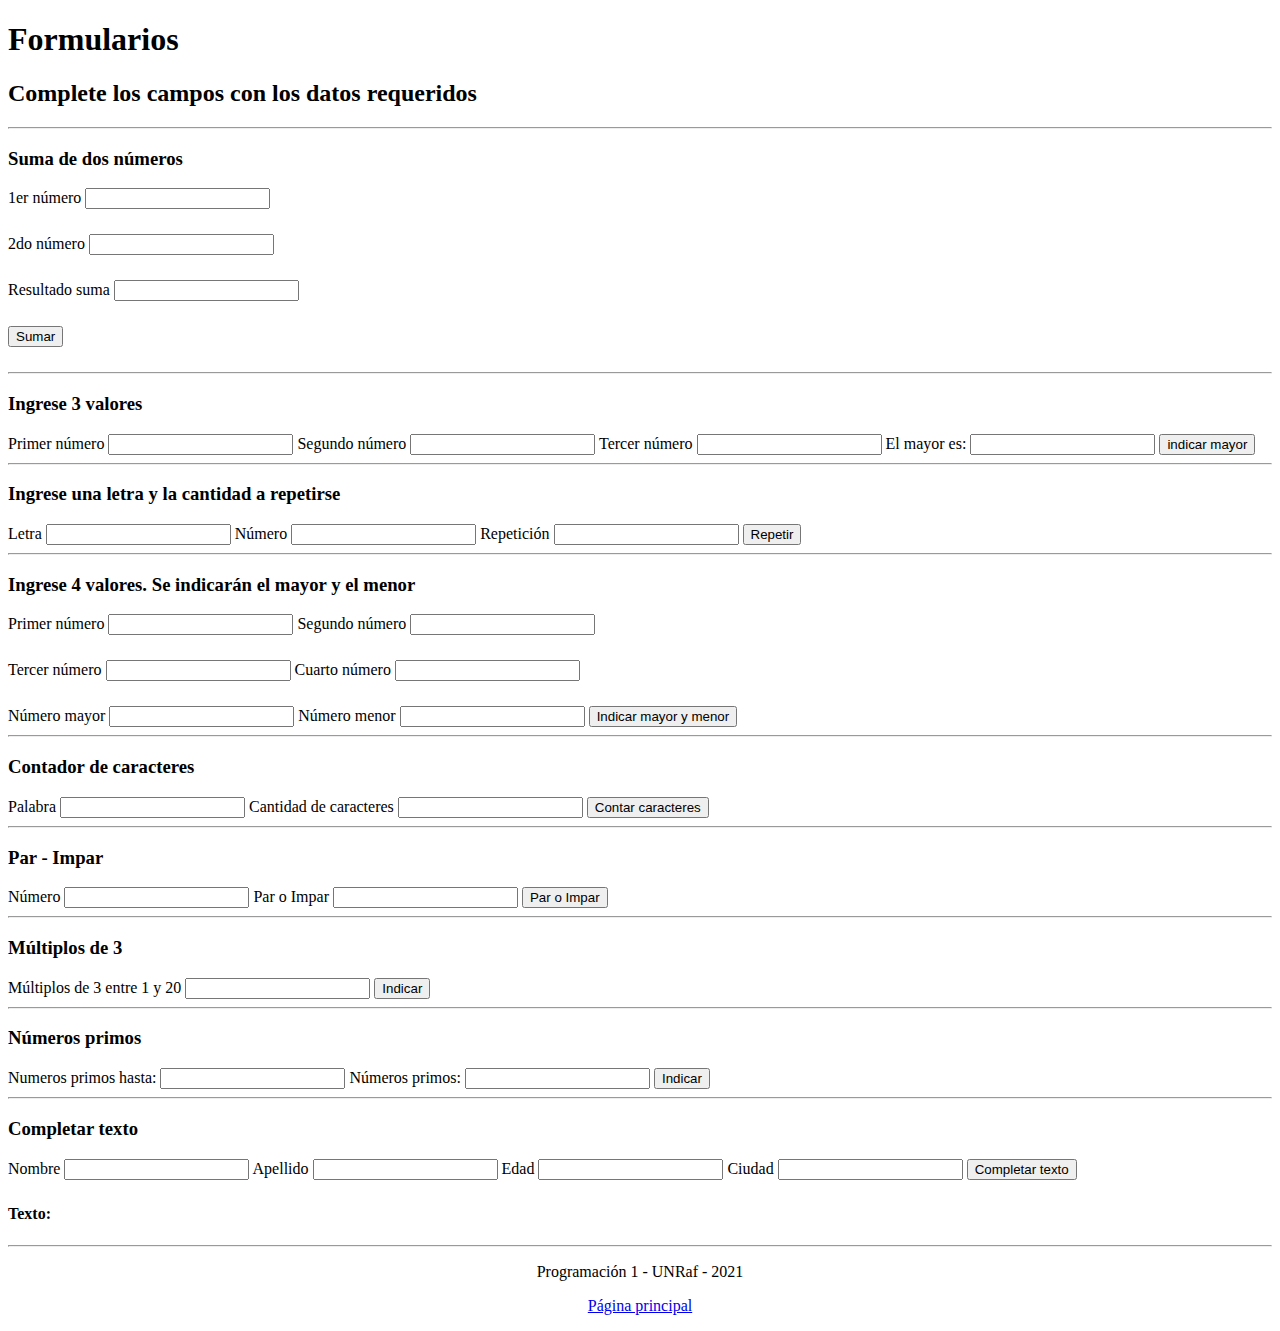
<file: pages/form_act_mod2.html>
<!DOCTYPE html>
<html lang="en">
<head>
    <meta charset="UTF-8">
    <meta http-equiv="X-UA-Compatible" content="IE=edge">
    <meta name="viewport" content="width=device-width, initial-scale=1.0">
    <title>Formularios Mod2</title>
</head>
<body>
    <h1>Formularios</h1>
    <h2>Complete los campos con los datos requeridos</h2>
    <hr>

<!-- ejercicio 1 html--> 
    <h3>Suma de dos números</h3>
    
        <label for "num1_suma">1er número</label>
        <input type="number" id="num1_suma"> 
        <h6></h6>
        <label for "num2_suma">2do número</label>
        <input type="number" id="num2_suma">
        <h6></h6>
        <label for "input_resultado_suma">Resultado suma</label>
        <input type="number" id="input_resultado_suma">
        <h6></h6>
        <button onclick="suma()">Sumar</button>
        <h6></h6>
<hr>
<!-- ejercicio 1 clase html CONDICIONALES-->
    <h3>Ingrese 3 valores</h3>
        <label for "primer_input">Primer número</label>
        <input type="number" id="primer_input">
        <label for "segundo_input">Segundo número</label>
        <input type="number" id="segundo_input">
        <label for "tercer_input">Tercer número</label>
        <input type="number" id="tercer_input">
        <label for "cuarto_input">El mayor es: </label>
        <input type="number" id="cuarto_input">
        <button onclick="mayor()"> indicar mayor</button>
<hr>
<!--ejercicio 2 clase js CICLO FOR-->
    <h3>Ingrese una letra y la cantidad a repetirse</h3>        
        <label for "letra">Letra</label>
        <input type="text" id="letra">
        <label for "cantidad">Número</label>
        <input type="number" id="cantidad">
        <label for "repeticion">Repetición</label>
        <input type="text" id="repeticion">
        <button onclick="repetir_letra()">Repetir</button>
<hr>
<!--ejercicio 2 html-->
    <h3>Ingrese 4 valores. Se indicarán el mayor y el menor</h3>
        <label for "num1_m_m">Primer número</label>
        <input type="number" id="num1_m_m">
        <label for "num2_m_m">Segundo número</label>
        <input type="number" id="num2_m_m">
        <h6></h6>
        <label for "num3_m_m">Tercer número</label>
        <input type="number" id="num3_m_m">
        <label for "num4_m_m">Cuarto número</label>
        <input type="number" id="num4_m_m">
        <h6></h6>
        <label for "mayor_m_m">Número mayor</label>
        <input type="number" id="mayor_m_m">
        <label for "menor_m_m">Número menor</label>
        <input type="number" id="menor_m_m">
        <button onclick="mayor_menor()">Indicar mayor y menor</button>
<hr>
<!--ejercicio 5 html-->
    <h3>Contador de caracteres</h3>
        <label for "palabra_cont">Palabra</label>
        <input type="text" id="palabra_cont">
        <label for "cant_cont">Cantidad de caracteres</label>
        <input type="text" id="cant_cont">
        <button onclick="contador_carac()">Contar caracteres</button>
<hr>
<!--ejercicio 6 html-->
        <h3>Par - Impar</h3>
        <label for "numero_par_impar">Número</label>
        <input type="number" id="numero_par_impar">
        <label for "par_impar">Par o Impar</label>
        <input type="text" id="par_impar">
        <button onclick="par_impar()">Par o Impar</button>
<hr>
<!--ejercicio 7 html-->
        <h3>Múltiplos de 3</h3>
        <label for "multi_3">Múltiplos de 3 entre 1 y 20</label>
        <input type="text" id="multi_3">
        <button onclick="mult_3()">Indicar</button>
<hr>
<!--ejercicio 7 html-->
        <h3>Números primos</h3>
        <label for "num_primo">Numeros primos hasta: </label>
        <input type="text" id="num_primo">
        <label for "nums_primo">Números primos: </label>
        <input type="text" id="nums_primo">
        <button onclick="primos()">Indicar</button>
<hr>
<!--ejercicio 8 html-->
        <h3>Completar texto</h3>
        <label for="nombre_ej8">Nombre</label>
        <input type="text" id="nombre_ej8">
        <label for="apellido_ej8">Apellido</label>
        <input type="text" id="apellido_ej8">
        <label for="edad_ej8">Edad</label>
        <input type="number" id="edad_ej8">
        <label for="ciudad_ej8">Ciudad</label>
        <input type="text" id="ciudad_ej8">
        <button onclick="completar_texto()">Completar texto</button>
        <h6></h6>
        <h4>Texto: </h4> 
        <h5 id="texto_completo"></h5>

        
        
        
        <hr>
        <footer>
            <p style="text-align: center;">Programación 1 - UNRaf - 2021</p>
            <p style="text-align: center;"><a href="/index.html">Página principal</a></p>
        </footer>
        

        <!-- ejercicios js -->
        <script>
        /* ejercicio 1 js */
                function suma() {
                    variable_num1_suma= parseInt(document.getElementById("num1_suma").value);
                    variable_num2_suma= parseInt(document.getElementById("num2_suma").value);
                    resultado_suma= variable_num1_suma + variable_num2_suma;
                    document.getElementById("input_resultado_suma").value = resultado_suma;
                }

        /*ejercicio 1 clase js CONDICIONALES */
                function mayor() {
                    v1= parseFloat (document.getElementById("primer_input").value);
                    v2= parseFloat (document.getElementById("segundo_input").value);
                    v3= parseFloat (document.getElementById("tercer_input").value);
                    
                    if (v1  >= v2 && v1 >= v3) {
                        numero_mayor = v1
                    } else { 
                        if (v2 >= v1 && v2 >= v3) {
                            numero_mayor = v2
                        } else {
                            numero_mayor = v3
                        }
                    }
                    document.getElementById("cuarto_input").value = numero_mayor    
                    }

        /*ejercicio 2 clase js CICLO FOR*/
                function repetir_letra() {
                    var_letra = document.getElementById("letra").value
                    var_cantidad = parseFloat (document.getElementById("cantidad").value)
                    cant_letra= ""
                    
                    for (i = 0; i < var_cantidad; i++) {
                        cant_letra=cant_letra+var_letra
                        console.log(cant_letra);
                    }
                    document.getElementById("repeticion").value = cant_letra
                }

        /*ejercicio 2 js*/
                function mayor_menor() {
                    v1_m_m= parseFloat (document.getElementById("num1_m_m").value)
                    v2_m_m= parseFloat (document.getElementById("num2_m_m").value)
                    v3_m_m= parseFloat (document.getElementById("num3_m_m").value)
                    v4_m_m= parseFloat (document.getElementById("num4_m_m").value)
                    
                    if (v1_m_m >= v2_m_m && v1_m_m >= v3_m_m && v1_m_m >= v4_m_m) {
                        mayor_m_m_ = v1_m_m
                    } else { 
                        if (v2_m_m >= v1_m_m && v2_m_m >= v3_m_m && v2_m_m >= v4_m_m) {
                            mayor_m_m_ = v2_m_m
                        } else {
                            if (v3_m_m >= v1_m_m && v3_m_m >= v1_m_m && v3_m_m >= v4_m_m) {
                                mayor_m_m_ = v3_m_m
                            } else {
                                mayor_m_m_ = v4_m_m
                            }
                        }
                        
                    }
                    (document.getElementById("mayor_m_m").value) = mayor_m_m_
                    
                    if (v1_m_m <= v2_m_m && v1_m_m <= v3_m_m && v1_m_m <= v4_m_m) {
                        menor_m_m_ = v1_m_m
                    } else { 
                        if (v2_m_m <= v1_m_m && v2_m_m <= v3_m_m && v2_m_m <= v4_m_m) {
                            menor_m_m_ = v2_m_m
                        } else {
                            if (v3_m_m <= v1_m_m && v3_m_m <= v1_m_m && v3_m_m <= v4_m_m) {
                                menor_m_m_ = v3_m_m
                            } else {
                                menor_m_m_ = v4_m_m
                            }
                        }
                        
                    }
                    (document.getElementById("menor_m_m").value) = menor_m_m_
                }

        /*ejercicio 5 js*/
                function contador_carac() {
                    palabra_conta= document.getElementById("palabra_cont").value;
                    cant_letras= palabra_conta.lenght;
                    
                    document.getElementById("cant_cont").value = parseFloat(cant_letras);
                }

        /*ejercicio 6 js*/
                function par_impar() {
                    num_par_impar= parseFloat (document.getElementById("numero_par_impar").value)
                    
                    if (num_par_impar % 2 == 0) {
                        document.getElementById("par_impar").value = "PAR"
                    } else {
                        document.getElementById("par_impar").value = "IMPAR"
                    }
                }

        /*ejercicio 7 js*/
                function mult_3() {
                    multiplos_de_3= ""
                    
                    for (i=1 ; i<=20 ; i++) {
                    console.log(i)
                    
                        if (i % 3 == 0) {
                        multiplos_de_3=multiplos_de_3+i+", "
                        }
                    }
                    document.getElementById("multi_3").value = multiplos_de_3
                }

        /*ejercicio 8 js*/
                function primos() {
                    limite_primo= parseFloat(document.getElementById("num_primo").value);
                    numeros_primos= "";
                    cont_primos= 0;
                    for (let i = 2; i <= parseFloat(limite_primo); i++) {
                        
                        for (let y = 2; y <= (i/2); y++) {
                            
                            if (i%y == 0) {
                                cont_primos=cont_primos+1;
                            }
                        }
                        if (parseFloat(cont_primos)==0) {
                            numeros_primos= numeros_primos  + i + ", "
                        }
                        cont_primos = 0
                    }
                    document.getElementById("nums_primo").value= numeros_primos
                }

                function completar_texto() {
                    nombre_ej8= document.getElementById("nombre_ej8").value;
                    apellido_ej8= document.getElementById("apellido_ej8").value;
                    edad_ej8= document.getElementById("edad_ej8").value;
                    ciudad_ej8= document.getElementById("ciudad_ej8").value;
                    
                    texto_completo= "Mi nombre es " + nombre_ej8 + " " + apellido_ej8 + ", tengo "  + edad_ej8 + " años. Nací en la ciudad de " + ciudad_ej8 + "."
                    
                    document.getElementById("texto_completo").innerText = texto_completo
                }
        </script>
</body>
</html>
</file>
